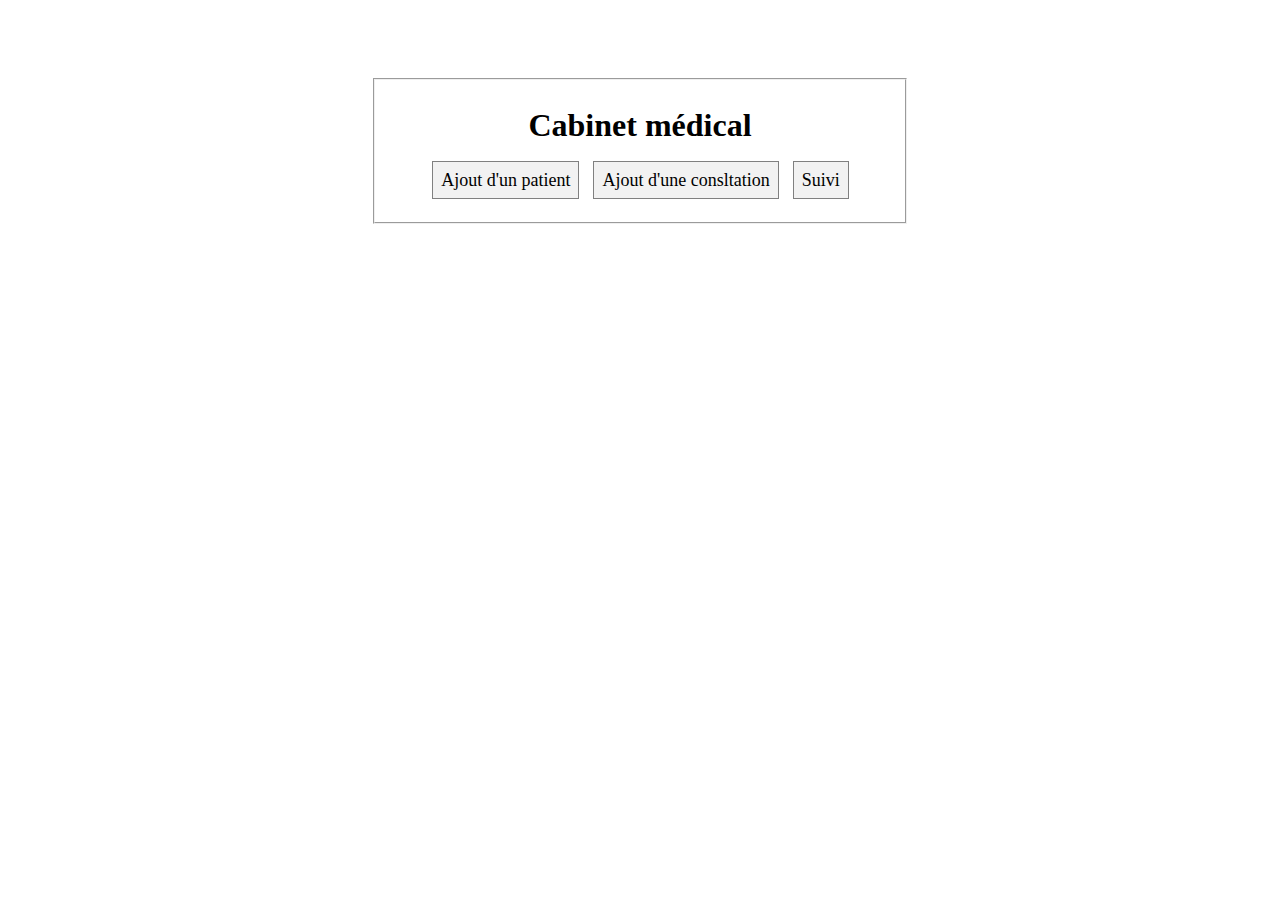
<file: bac2014/index.html>
<!DOCTYPE html>
<html lang="en">

<head>
    <link rel="stylesheet" href="style.css">
    <script src="controle.js"></script>
    <meta charset="UTF-8">
    <meta name="viewport" content="width=device-width, initial-scale=1.0">
    <title>index</title>
</head>

<body>
    <form action="ajout.php" method="post">
        <fieldset>
            <h1>Cabinet médical</h1>
            <article>
                <nav>
                    <ul>
                        <li><a href="ajoutpat.html">Ajout d'un patient</a></li>
                        <li><a href="ajoutcons.html">Ajout d'une consltation</a></li>
                        <li><a href="suivi.php">Suivi</a></li>
                    </ul>
                </nav>
            </article>
        </fieldset>
    </form>

</body>

</html>
</file>
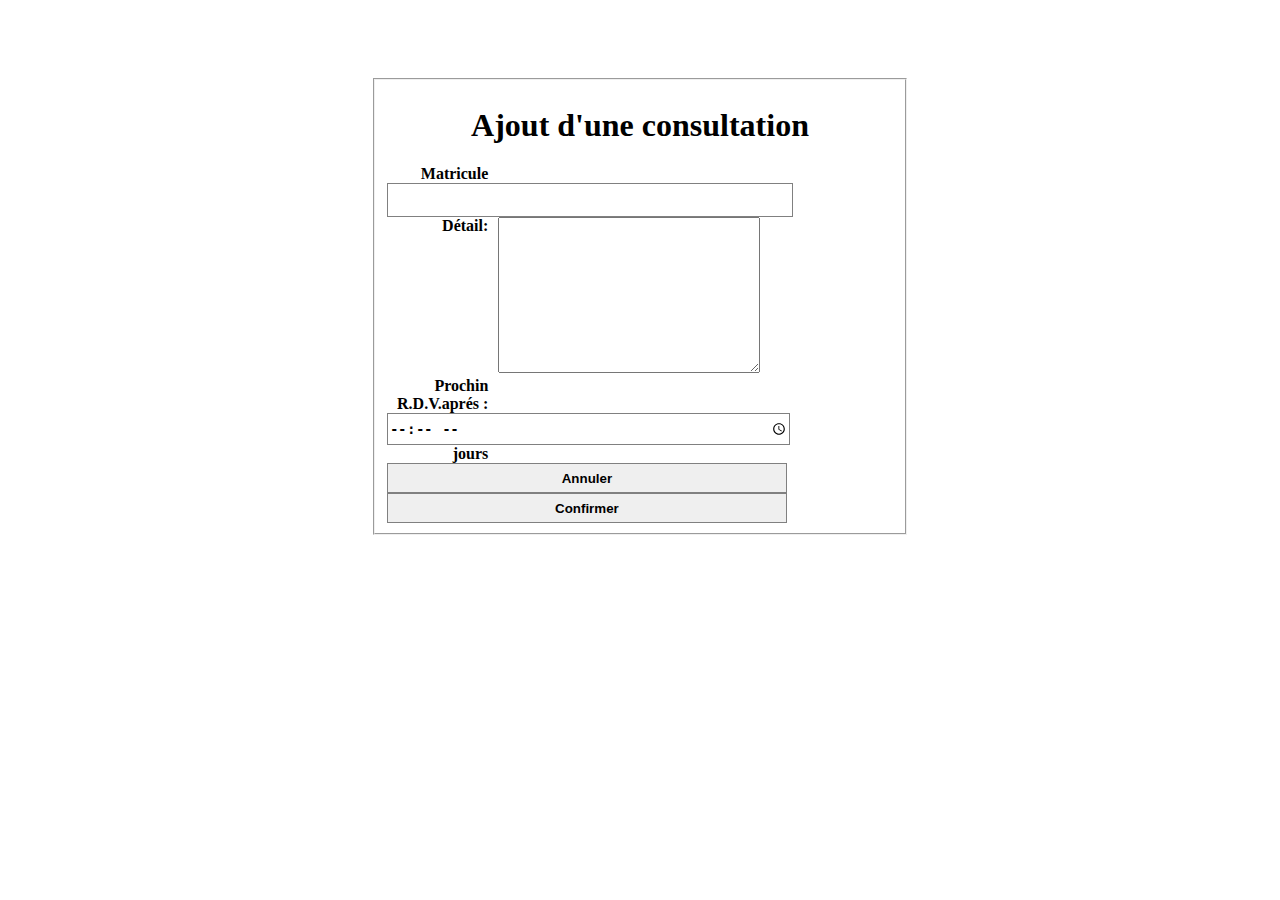
<file: bac2014/ajoutcons.html>
<!DOCTYPE html>
<html lang="en">
<head>
    <link rel="stylesheet" href="style.css">
    <script src="controle.js"></script>
    <meta charset="UTF-8">
    <meta name="viewport" content="width=device-width, initial-scale=1.0">
    <title>Ajout d'une consultation </title>
</head>
<body>
    <form action="connsultation.php" method="post">
        <fieldset>
            <h1>Ajout d'une consultation </h1>
            <label for="">Matricule</label>
            <input type="text" name="mat" id="mat"> <br>
            <label for="">Détail:</label>
            <textarea name="de" id="de" cols="30" rows="10"></textarea> <br>
            <label for="">Prochin R.D.V.aprés :</label>
            <input type="time" name="pr" id="pr">  <label for="">jours </label><br>
            <input type="reset" value="Annuler">
            <input type="submit" value="Confirmer" onclick="confirmer()">

        </fieldset>
    </form>
</body>
</html>
</file>
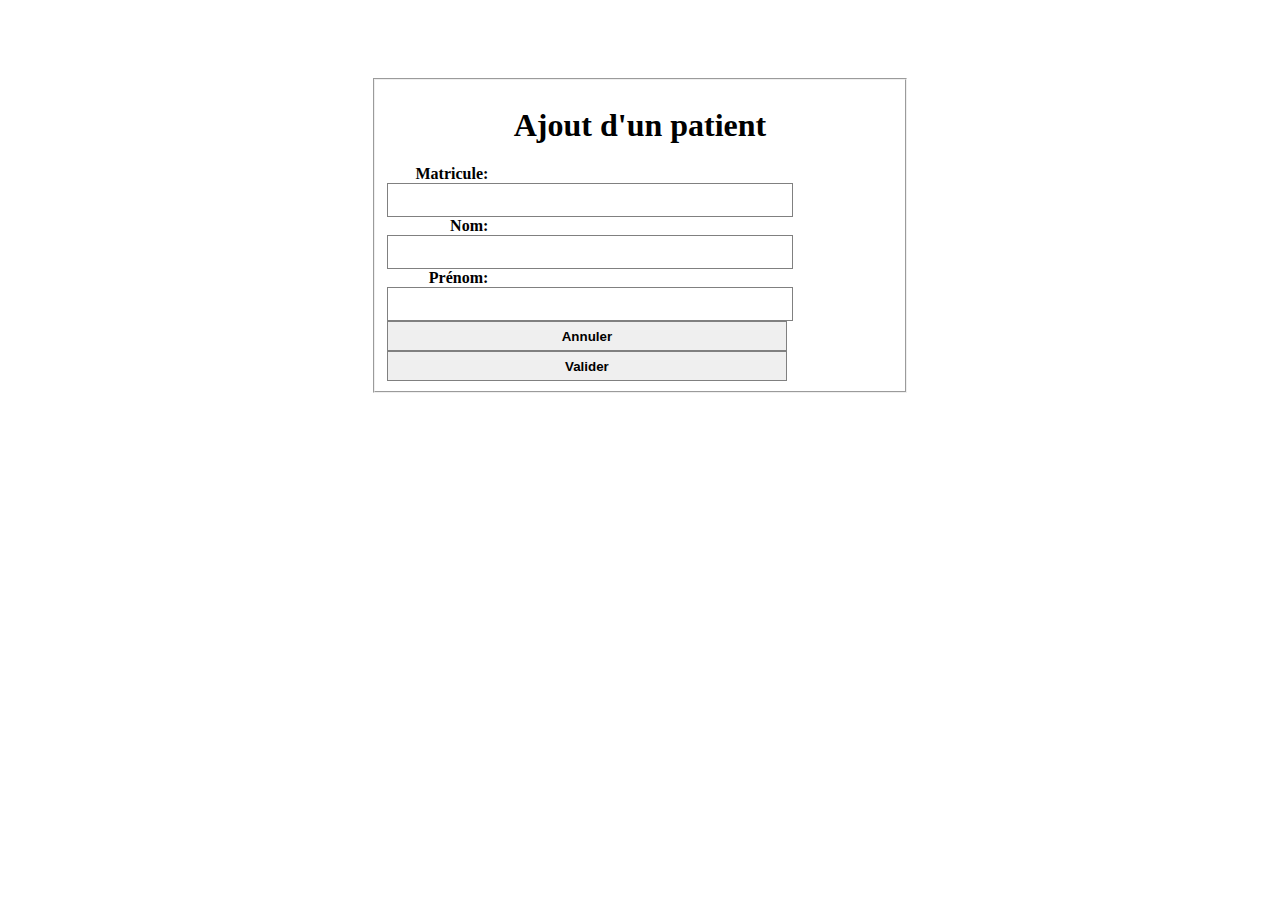
<file: bac2014/ajoutpat.html>
<!DOCTYPE html>
<html lang="en">
<head>
    <link rel="stylesheet" href="style.css">
    <script src="controle.js"></script>
    <meta charset="UTF-8">
    <meta name="viewport" content="width=device-width, initial-scale=1.0">
    <title>Document</title>
</head>
<body>
    <form action="" method="post">
        <fieldset>
            <h1>Ajout d'un patient</h1>
            <label for="">Matricule:</label>
            <input type="text" name="ma" id="ma"> <br>
            <label for="">Nom:</label>
            <input type="text" name="nom" id="nom"> <br>
            <label for="">Prénom:</label>
            <input type="text" name="prenom" id="prenom"> <br>
            <input type="reset" value="Annuler">
            <input type="submit" value="Valider" onclick="valider()">

        </fieldset>
    </form>
</body>
</html>
</file>
<file: bac2014/style.css>
h1{
    text-align: center;
}
ul li {
    display: inline-block;
    margin: 5px;
   
}
a{
    text-decoration: none;
    text-align: center;
    color: black;
    font-size: large;
    list-style: none;
    padding: 8px;
    background-color: #f2f2f2;
    border: solid thin gray;

}
a:hover{
    background-color: #f2f2f2;
    box-shadow: inset -30 30 60 60 ;
}
fieldset{
    width: 40%;
    height: auto;
    margin: auto;
    position: relative;
    top: 70px;

}
label{
    float: left;
    clear: both;
    width: 20%;
    text-align: right;
    padding-right: 10px;
    font-weight: bold;
}
input{
    float: left;
    width: 79%;
    height: 30px;
    border: solid thin gray;
    outline: none;
    font-weight: bold;
}
.submit{
    cursor: pointer;
    float: left;
    width: 100%;
    height: 30px;
    background-color: lightgreen;
    border: none;
    font-weight: bold;
    font-family: Arial, sans-serif;
    font-size: large;
    color: white;
}
</file>
